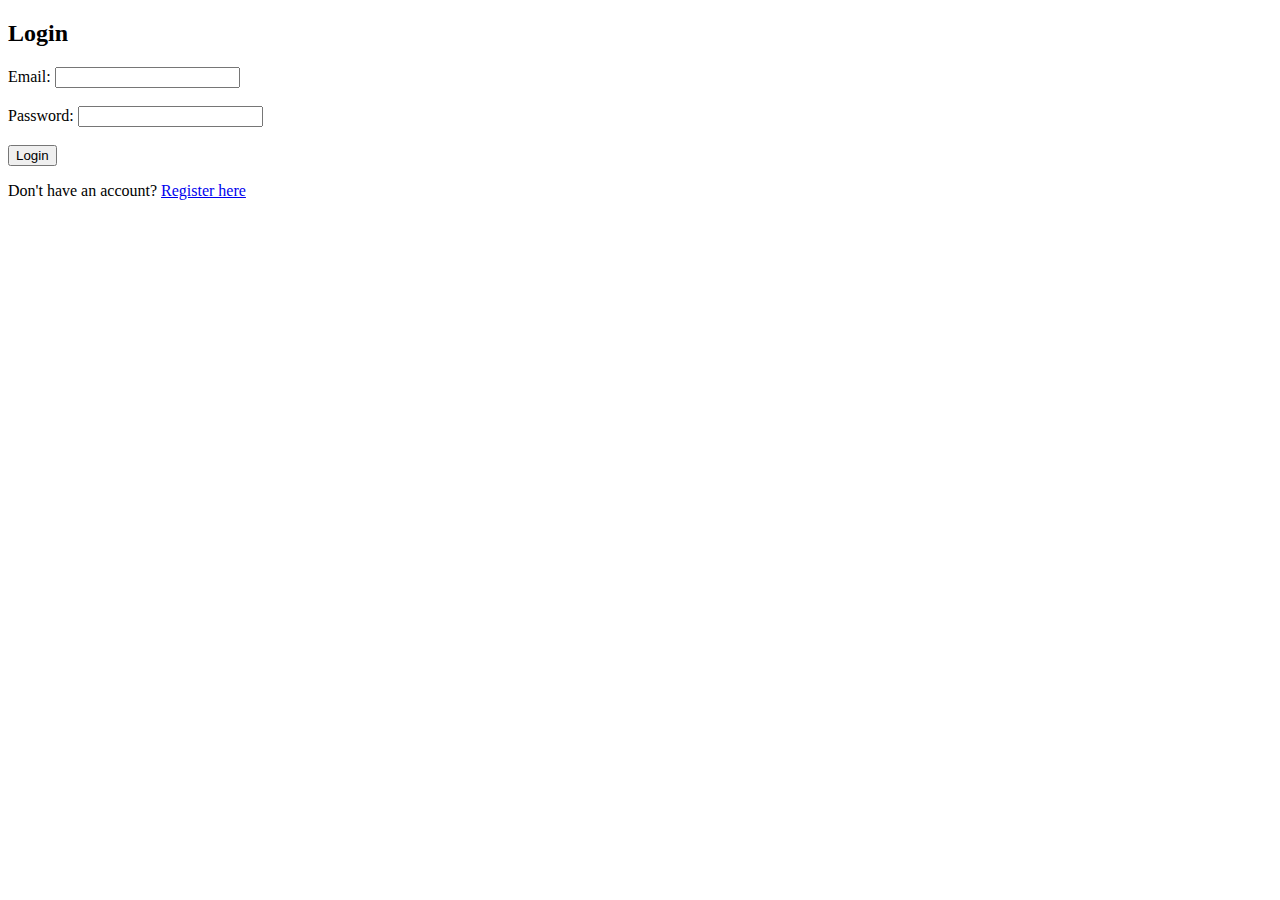
<file: task/login.html>
<!DOCTYPE html>
<html lang="en">
<head>
    <meta charset="UTF-8">
    <meta name="viewport" content="width=device-width, initial-scale=1.0">
    <title>Login</title>
</head>
<body>
    <h2>Login</h2>
    <form action="dashboard.html" method="POST">
        <label for="email">Email:</label>
        <input type="email" id="email" name="email" required><br><br>

        <label for="password">Password:</label>
        <input type="password" id="password" name="password" required><br><br>

        <button type="submit">Login</button>
    </form>
    <p>Don't have an account? <a href="register.html">Register here</a></p>
</body>
</html>
</file>
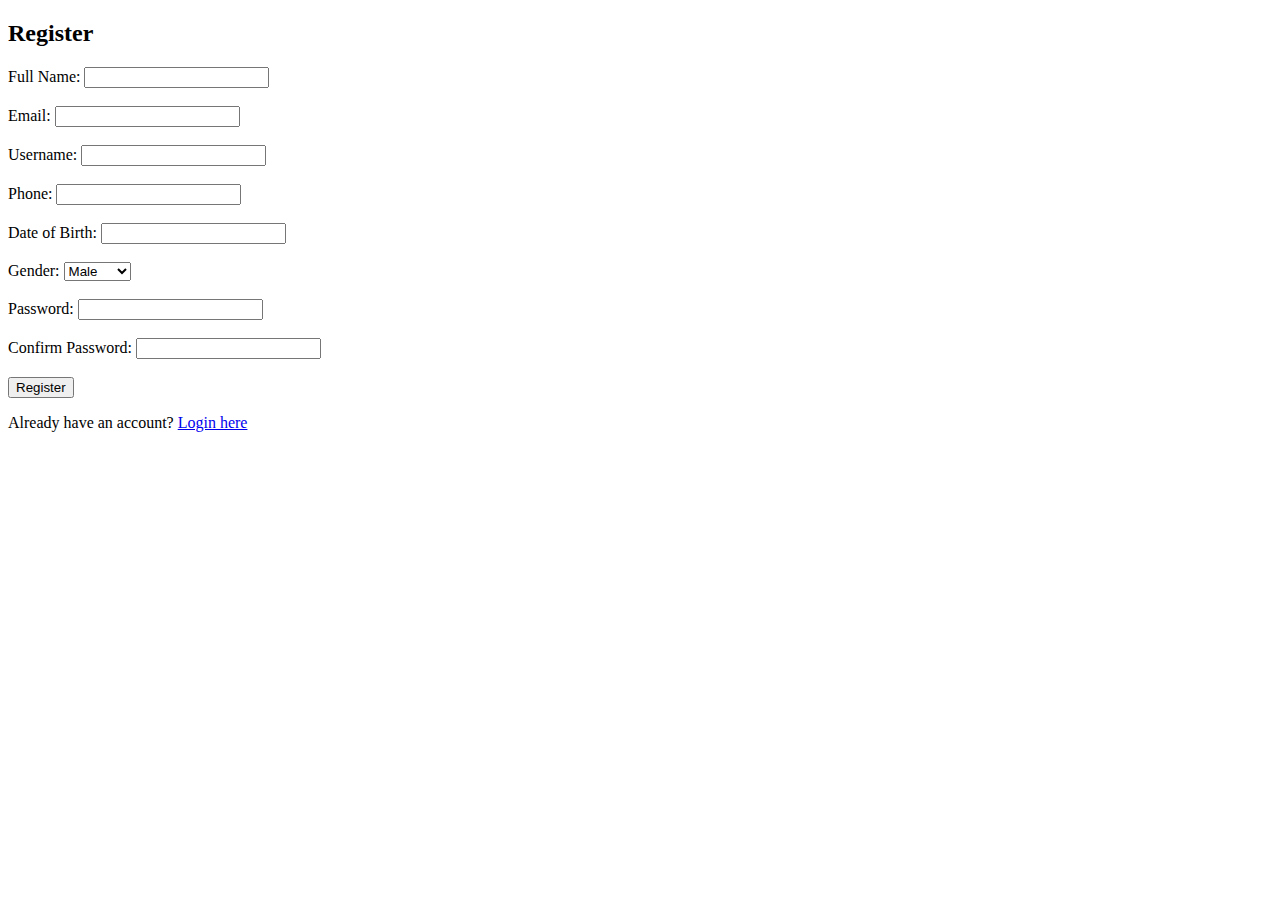
<file: task/register.html>
<!DOCTYPE html>
<html lang="en">
<head>
    <meta charset="UTF-8">
    <meta name="viewport" content="width=device-width, initial-scale=1.0">
    <title>Register</title>
</head>
<body>
    <h2>Register</h2>
    <form action="login.html" method="POST">
        <label>Full Name:</label>
        <input type="text" name="fullname" required><br>
        <br>

        <label>Email:</label>
        <input type="email" name="email" required><br>
        <br>

        <label>Username:</label>
        <input type="text" name="username" required><br>
        <br>

        <label>Phone:</label>
        <input type="tel" name="phone" required><br>
        <br>

        <label>Date of Birth:</label>
        <input  name="dob" required><br>
<br>
        <label>Gender:</label>
        <select name="gender">
            <option value="male">Male</option>
            <option value="female">Female</option>
            <option value="other">Other</option>
        </select><br>
        <br>

        <label>Password:</label>
        <input type="password" name="password" required><br>
        <br>

        <label>Confirm Password:</label>
        <input type="password" name="confirm_password" required><br>
        <br>

        <button type="submit">Register</button>
    </form>
    <p>Already have an account? <a href="login.html">Login here</a></p>
</body>
</html>
</file>
